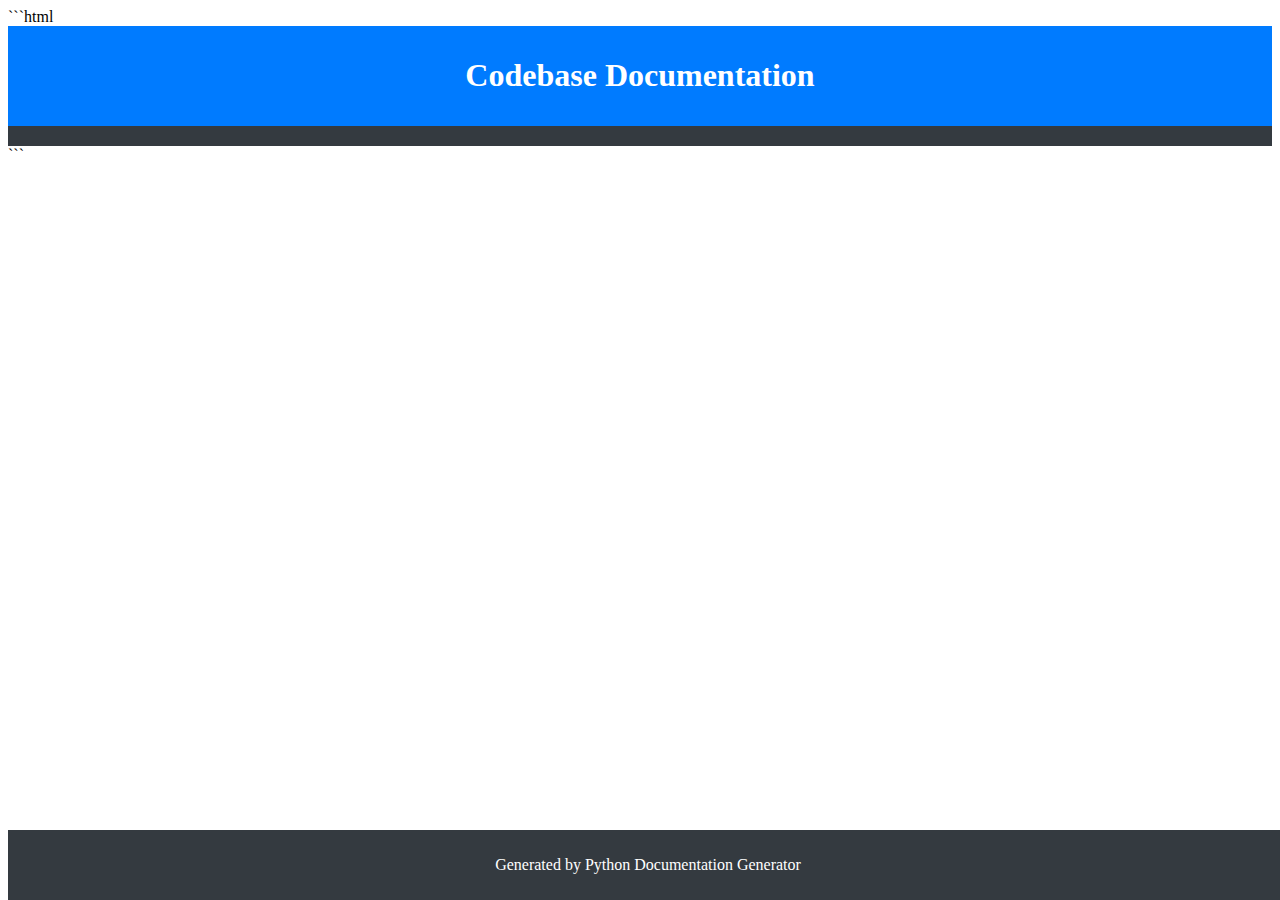
<file: data/documentation_data.html>
```html
<!DOCTYPE html>
<html lang="en">
<head>
    <meta charset="UTF-8">
    <meta name="viewport" content="width=device-width, initial-scale=1.0">
    <title>Documentation Data</title>
    <link rel="stylesheet" href="../web/static/style.css">
    <script src="../web/static/script.js"></script>
</head>
<body>
    <div id="container">
        <header>
            <h1>Codebase Documentation</h1>
        </header>
        <nav id="navigation">
            <!-- Navigation will be dynamically populated with JavaScript -->
        </nav>
        <main id="content">
            <!-- Content will be generated and inserted here by documentation_generator.py and script.js -->
        </main>
        <footer>
            <p>Generated by Python Documentation Generator</p>
        </footer>
    </div>
    <script>
        // Script to handle the dynamic loading of documentation content
        document.addEventListener('DOMContentLoaded', function() {
            loadDocumentationData();
        });

        function loadDocumentationData() {
            // Fetch the documentation data from the generated JSON file
            fetch('../data/documentation_data.json')
                .then(response => response.json())
                .then(data => {
                    // Call function to populate the content area with the documentation data
                    populateDocumentation(data);
                })
                .catch(error => {
                    console.error('Error loading documentation data:', error);
                });
        }

        function populateDocumentation(data) {
            const contentArea = document.getElementById('content');
            // Clear existing content
            contentArea.innerHTML = '';

            // Iterate over the data and create HTML elements for each section
            data.forEach(section => {
                let sectionElement = document.createElement('section');
                sectionElement.innerHTML = `
                    <h2>${section.title}</h2>
                    <p>${section.description}</p>
                    <pre><code>${section.codeSnippet}</code></pre>
                `;
                contentArea.appendChild(sectionElement);
            });
        }
    </script>
</body>
</html>
```
</file>
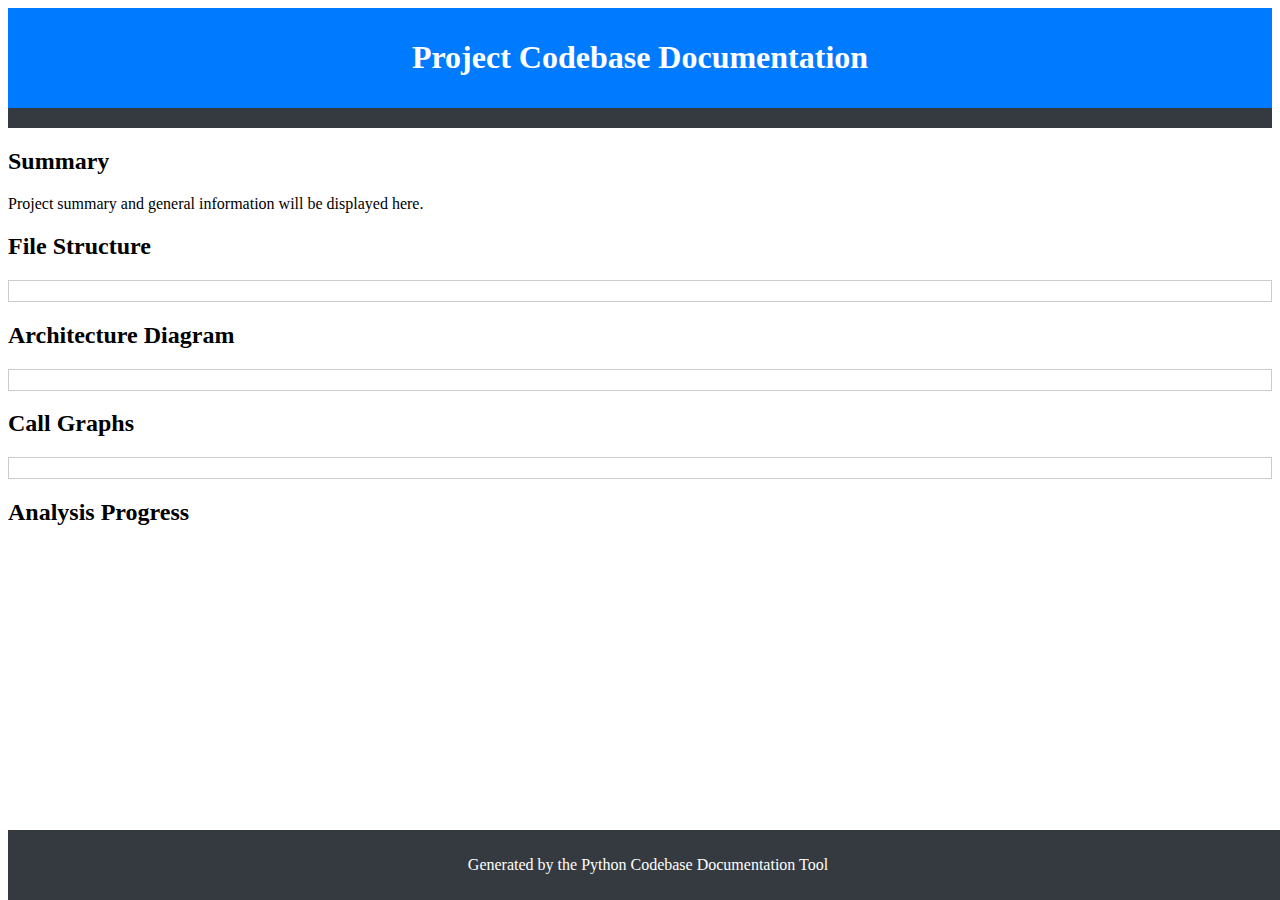
<file: templates/documentation_template.html>
<!DOCTYPE html>
<html lang="en">
<head>
    <meta charset="UTF-8">
    <meta name="viewport" content="width=device-width, initial-scale=1.0">
    <title>Codebase Documentation</title>
    <link rel="stylesheet" href="../web/static/style.css">
    <script src="../web/static/script.js"></script>
</head>
<body>
    <header>
        <h1>Project Codebase Documentation</h1>
    </header>
    <nav id="navigation">
        <!-- Navigation will be dynamically populated with sections -->
    </nav>
    <main id="documentation-content">
        <!-- Documentation content will be generated and inserted here -->
        <article id="summary">
            <h2>Summary</h2>
            <p>Project summary and general information will be displayed here.</p>
        </article>
        <section id="file-structure">
            <h2>File Structure</h2>
            <div id="fileTree"></div>
        </section>
        <section id="architecture">
            <h2>Architecture Diagram</h2>
            <div id="architectureDiagram"></div>
        </section>
        <section id="call-graphs">
            <h2>Call Graphs</h2>
            <div id="callGraph"></div>
        </section>
        <section id="progress">
            <h2>Analysis Progress</h2>
            <div id="progressBar"></div>
        </section>
    </main>
    <footer>
        <p>Generated by the Python Codebase Documentation Tool</p>
    </footer>
</body>
</html>
</file>
<file: web/static/style.css>
```css
/* Main styling for the documentation site */
body {
  font-family: Arial, sans-serif;
  background-color: #f8f9fa;
  color: #333;
  line-height: 1.6;
  padding: 20px;
}

/* Header styles */
header {
  background: #007bff;
  color: #fff;
  padding: 10px 0;
  text-align: center;
}

/* Navigation styles */
nav {
  display: flex;
  justify-content: center;
  padding: 10px 0;
  background: #343a40;
}

nav a {
  color: #fff;
  text-decoration: none;
  padding: 7px 15px;
  margin: 0 5px;
}

nav a:hover {
  background: #007bff;
}

/* Dashboard styles */
#dashboard {
  margin-top: 20px;
}

/* Progress bar styles */
#progressBar {
  width: 100%;
  background-color: #ddd;
}

#progressBar div {
  height: 20px;
  background-color: #28a745;
  text-align: center;
  line-height: 20px;
  color: white;
}

/* File tree styles */
#fileTree {
  border: 1px solid #ccc;
  padding: 10px;
  margin-top: 20px;
}

/* Visualization container styles */
#architectureDiagram,
#callGraph {
  border: 1px solid #ccc;
  margin-top: 20px;
  padding: 10px;
}

/* Search result styles */
#searchResults {
  margin-top: 20px;
}

/* Table styles */
table {
  width: 100%;
  border-collapse: collapse;
}

th, td {
  border: 1px solid #ccc;
  padding: 8px;
  text-align: left;
}

th {
  background-color: #efefef;
}

/* Footer styles */
footer {
  background: #343a40;
  color: #fff;
  text-align: center;
  padding: 10px 0;
  position: fixed;
  bottom: 0;
  width: 100%;
}

/* Responsive design */
@media (max-width: 768px) {
  nav {
    flex-direction: column;
  }

  nav a {
    margin-bottom: 5px;
  }
}
```
</file>
